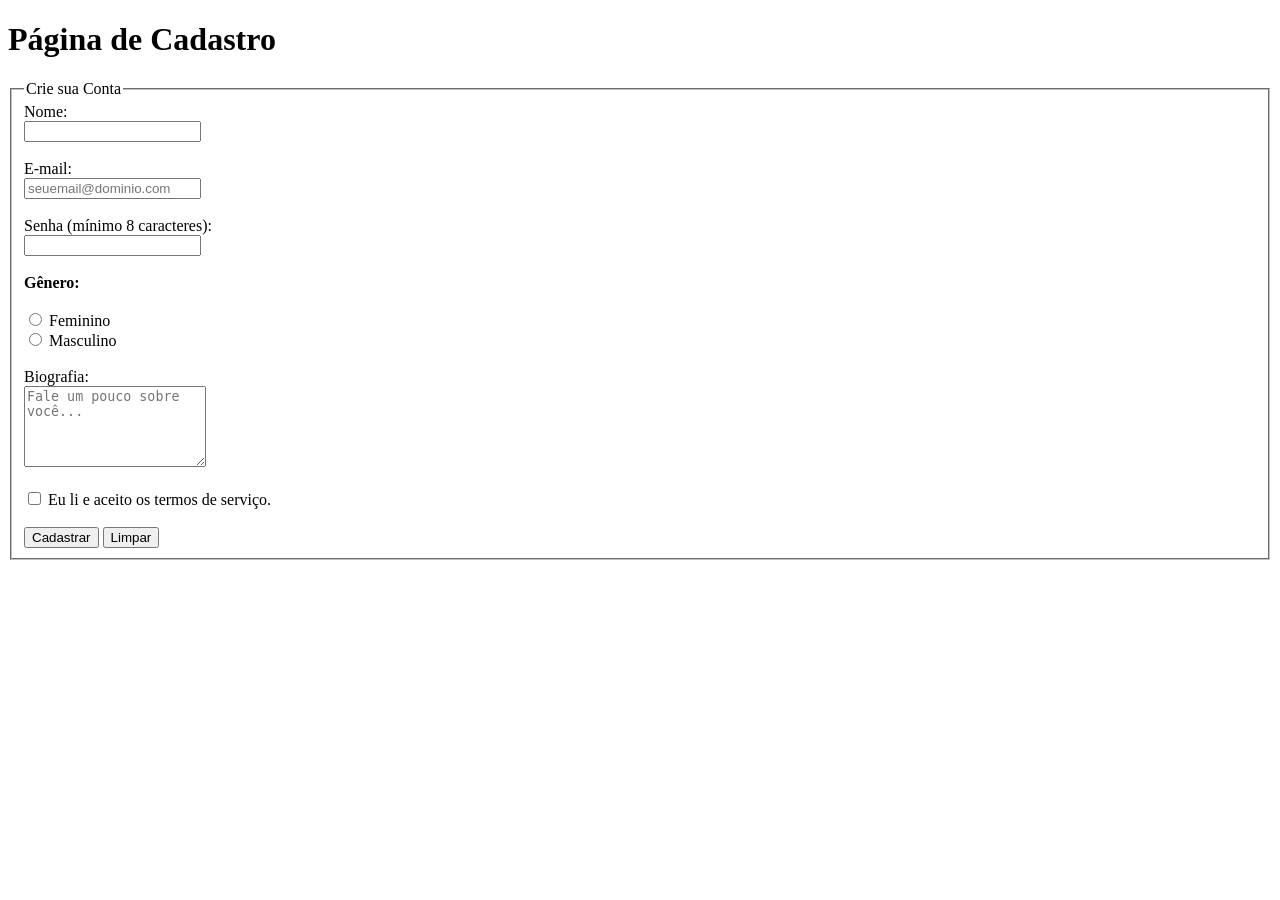
<file: Atividade 2/index.html>
<!DOCTYPE html>

<head>
    <meta charset="UTF-8">
    <title>Página de Cadastro</title>
</head>

<body>

    <h1>Página de Cadastro</h1>

    <form>
        <fieldset>
            <legend>Crie sua Conta</legend>

            <label for="nome">Nome:</label><br>
            <input type="text" id="nome" name="nome"><br><br>

            <label for="email">E-mail:</label><br>
            <input
                type="email"
                id="email"
                name="email"
                placeholder="seuemail@dominio.com"
                required
            ><br><br>

            <label for="senha">Senha (mínimo 8 caracteres):</label><br>
            <input
                type="password"
                id="senha"
                name="senha"
                minlength="8"
                required
            ><br><br>

            <strong>Gênero:</strong><br><br>

            <input type="radio" id="feminino" name="genero" value="Feminino">
            <label for="feminino">Feminino</label><br>

            <input type="radio" id="masculino" name="genero" value="Masculino">
            <label for="masculino">Masculino</label><br><br>

            <label for="biografia">Biografia:</label><br>
            <textarea
                id="biografia"
                name="biografia"
                placeholder="Fale um pouco sobre você..."
                rows="5"
            ></textarea><br><br>

            <input type="checkbox" id="termos" name="termos" required>
            <label for="termos">Eu li e aceito os termos de serviço.</label><br><br>

            <button type="submit">Cadastrar</button>
            <button type="reset">Limpar</button>
        </fieldset>
    </form>

</body>
</html>
</file>
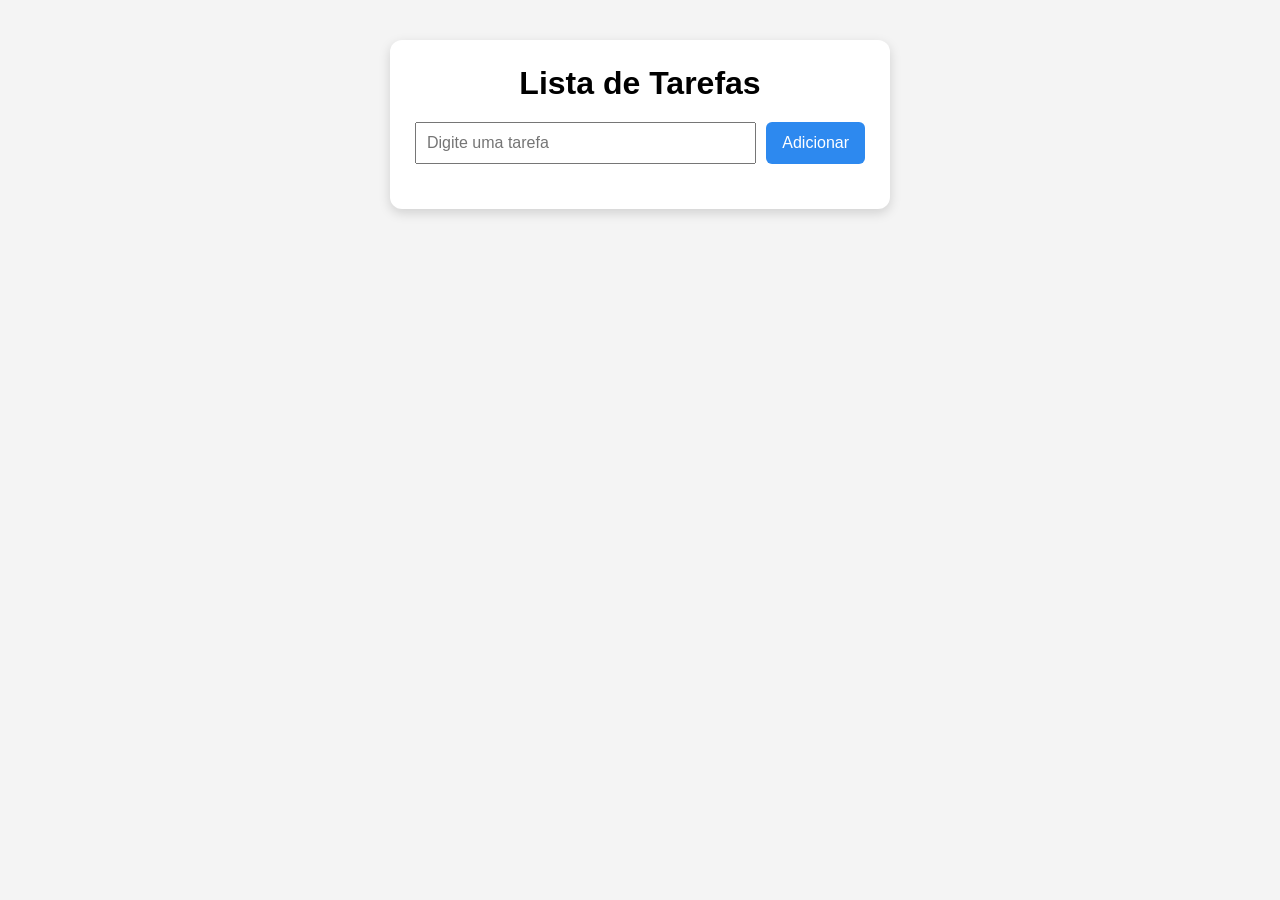
<file: Atividade 6/index.html>
<!DOCTYPE html>
<html lang="pt-BR">
<head>
  <meta charset="UTF-8">
  <meta name="viewport" content="width=device-width, initial-scale=1.0">
  <title>Lista de Tarefas</title>
  <link rel="stylesheet" href="style.css">
</head>
<body>
  <main class="container">
    <h1>Lista de Tarefas</h1>

    <div class="entrada">
      <input type="text" id="tarefaInput" placeholder="Digite uma tarefa">
      <button id="adicionarBtn">Adicionar</button>
    </div>

    <ul id="listaTarefas"></ul>
  </main>

  <script src="script.js"></script>
</body>
</html>
</file>
<file: Atividade 6/style.css>
* {
  margin: 0;
  padding: 0;
  box-sizing: border-box;
}

body {
  font-family: Arial, sans-serif;
  background-color: #f4f4f4;
  display: flex;
  justify-content: center;
  padding: 40px;
}

.container {
  background-color: white;
  padding: 25px;
  border-radius: 12px;
  width: 100%;
  max-width: 500px;
  box-shadow: 0 4px 12px rgba(0, 0, 0, 0.15);
}

h1 {
  text-align: center;
  margin-bottom: 20px;
}

.entrada {
  display: flex;
  gap: 10px;
  margin-bottom: 20px;
}

input {
  flex: 1;
  padding: 10px;
  font-size: 16px;
}

button {
  padding: 10px 16px;
  font-size: 16px;
  cursor: pointer;
  border: none;
  background-color: #2d89ef;
  color: white;
  border-radius: 6px;
}

button:hover {
  background-color: #1b66c9;
}

ul {
  list-style: none;
}

li {
  background-color: #e9e9e9;
  padding: 12px;
  margin-bottom: 10px;
  border-radius: 6px;
  cursor: pointer;
  transition: 0.2s;
}

li:hover {
  background-color: #dcdcdc;
}
</file>
